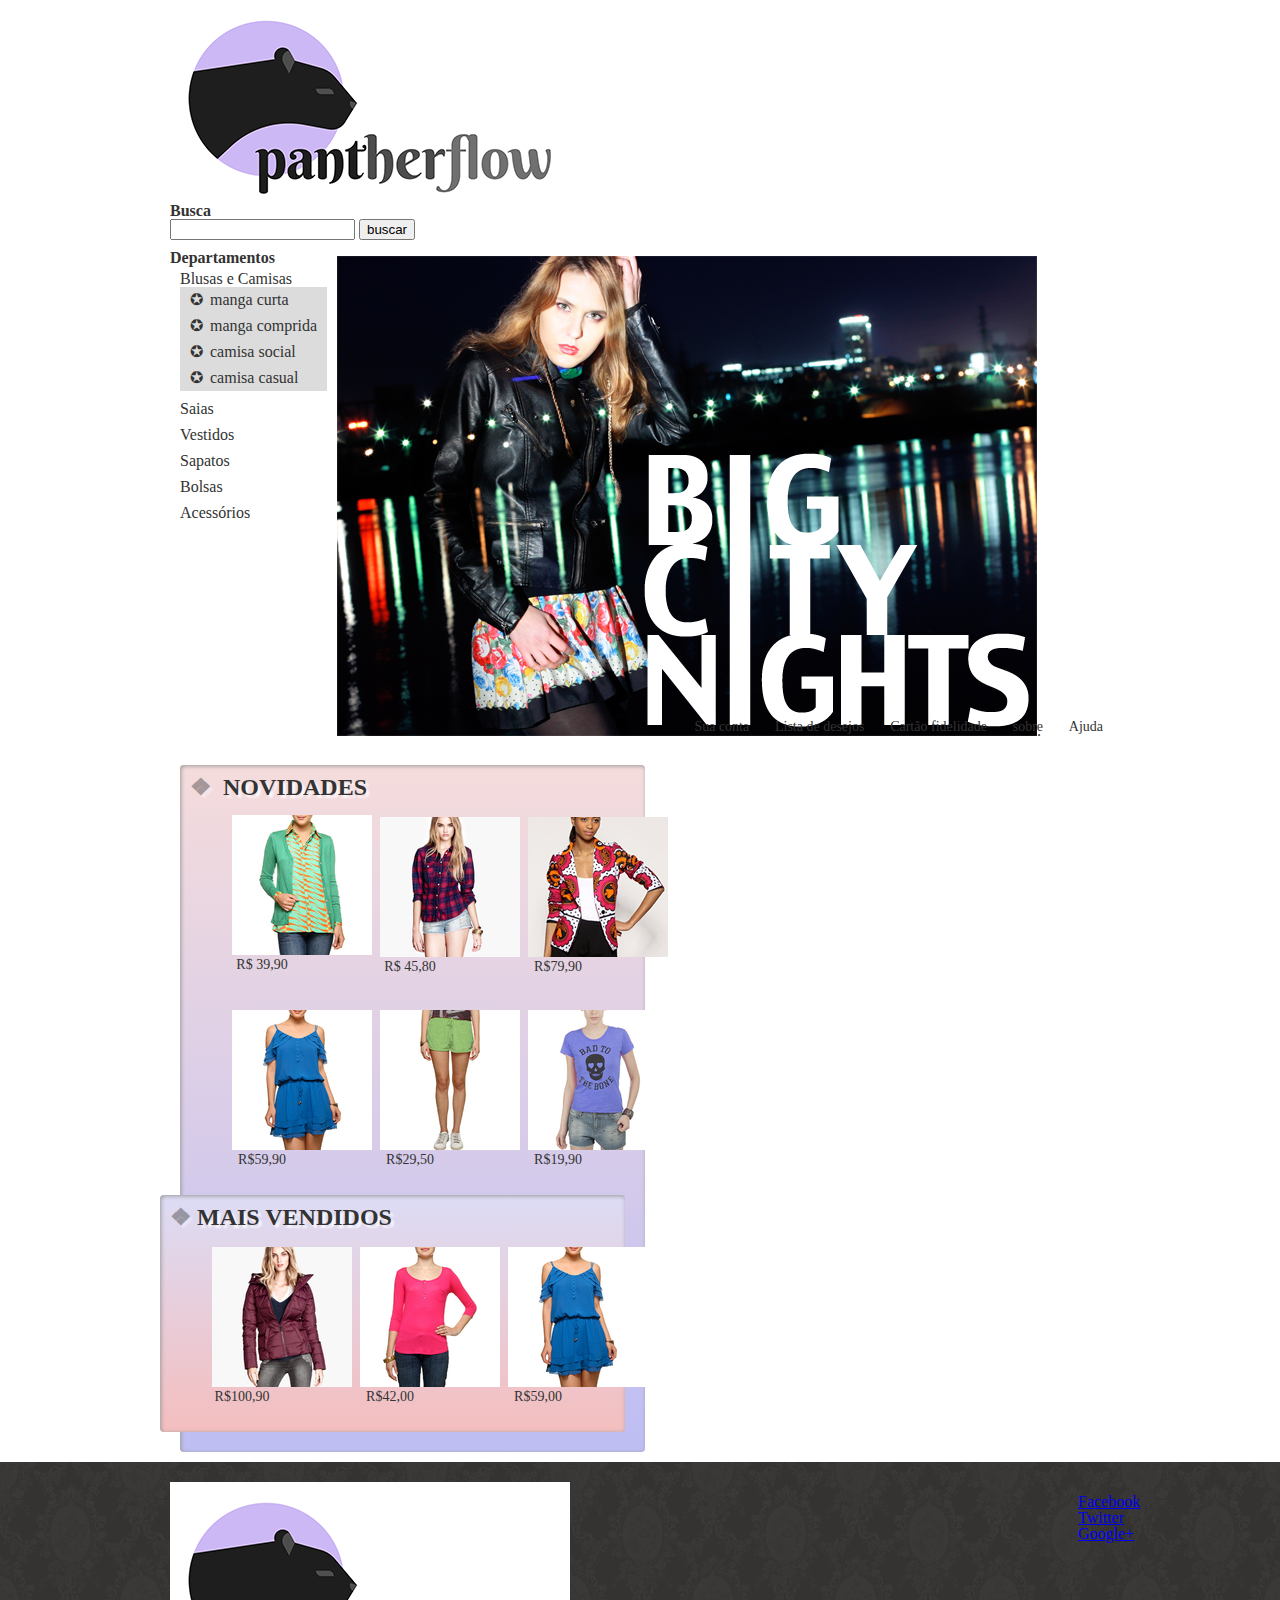
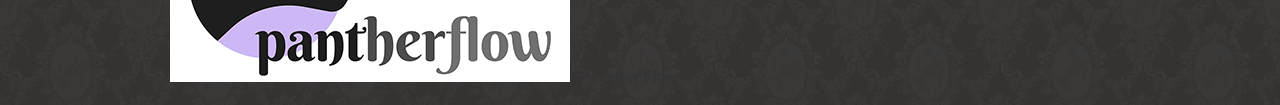
<file: index.html>
﻿<!DOCTYPE html>
<html lang="pt-br">

<head>
    <meta charset="utf-8">
    <meta name="viewport" content="width=device-width">
    <title> Panther Flow </title>
    <link rel="stylesheet" href="css/reset.css">
    <link rel="stylesheet" href="css/estilos.css">
</head>

<body>
    <header class="container">
        <h1>
            <img src="img/logo.png" alt="logo da Panther Flow">
        </h1>
        <P class="sacola"> Não ha itens na sacola </P>
        <div class="container destaque">
            <section class="busca">
                <h2> Busca </h2>
                <form>
                    <input type="search" aria-label="busca">
                    <button> buscar </button>
                </form>
            </section>
            <!-- fim .busca -->
            <section class="menu-departamentos">
                <h2> Departamentos </h2>
                <nab>
                    <ul>
                        <li><a href="#"> Blusas e Camisas</a>
                            <ul>
                                <li><a href="#"> manga curta</a></li>
                                <li><a href="#"> manga comprida</a></li>
                                <li><a href="#"> camisa social</a></li>
                                <li><a href="#"> camisa casual</a></li>
                            </ul>
                        </li>
                        <li><a href="#"> Saias</a></li>
                        <li><a href="#"> Vestidos</a></li>
                        <li><a href="#"> Sapatos</a></li>
                        <li><a href="#"> Bolsas</a></li>
                        <li><a href="#"> Acessórios</a></li>
                    </ul>
                    </nav>
            </section>
            <!-- . menu-departamentos -->
            <section class="banner-destaque">
                <figure>
                    <img src="img/destaque-home.png" alt="promoção big city night. Nesta foto, nossa modelo veste uma jaqueta preta de linho e um vestido solto, na autura da coxa. O vestido é florido nas cores amarelo e vermelho com um fundo branco, finalizando a barra na cor preta">.
                </figure>
            </section>
            <!-- fim . banner-destaque -->
        </div>
        <!-- fim .container .destaque -->
        <div class="container paineis">
            <section class="painel novidades">
                <h2> Novidades </h2>
                <ol>
                    <li><a href="Cardigan.html">
                            <figure>
                                <img src="img/produtos/cardigan.png" alt="cardigan verde">
                                <figcaption> R$ 39,90</figcaption>
                            </figure>
                        </a>
                    </li>
                    <li><a href="Camisa.html">
                            <figure>
                                <img src="img/produtos/camisa-xadrez-rosa-e-azul.png" alt="camisa de botões xadrez azul e rosa">
                                <figcaption> R$ 45,80</figcaption>
                        </a>
                        </figure>
                    </li>
                    <li><a href="casaco.html">
                            <figure>
                                <img src="img/produtos/casaco-florido.png" alt="casaco rosa, florido nas cores branco e azul">
                                <figcaption>R$79,90</figcaption>
                        </a>
                        </figure>
                    </li>
                    <li><a href="Vestido.html">
                            <figure>
                                <img src="img/produtos/vestido-ciganinha.png" alt=" vestido azul com mangas ciganinha, com detalhes em babados na parte do busto e barra">
                                <figcaption>R$59,90</figcaption>
                        </a>
                        </figure>
                    </li>
                    <li><a href="Shortes.html">
                            <figure>
                                <img src="img/produtos/shortes-verde.png" alt="Mini shortes na cor verde">
                                <figcaption> R$29,50 </figcaption>
                        </a>
                        </figure>
                    </li>
                    <li><a href="camiseta.html">
                            <figure>
                                <img src="img/produtos/camiseta-caveira.png" alt="camisetaazul  com o desenho de uma caveira na parte da frente">
                                <figcaption>R$19,90</figcaption>
                        </a>
                        </figure>
                    </li>
                </ol>
                <section class="painel mais-vendidos">
                    <h2>Mais vendidos</h2>
                    <ol>
                        <li><a href="blusa.html">
                                <figure>
                                    <img src="img/produtos/blusa-de-tecido-grapiado.png" alt="blusa de frio,roxa  com o tecido grapiado">
                                    <figcaption>R$100,90</figcaption>
                            </a>
                            </figure>
                        </li>
                        <li><a href=!blusa com mangas 3/4"> <figure>
                                <img src="img/produtos/blusa-rosa-3quartos-com -botões.png" alt="blusa de malha rosa com mangas 3/4 e botões">
                                <figcaption>R$42,00</figcaption>
                            </a>
                            </figure>
                        </li>
                        <li><a href="Queridinho">
                                <figure>
                                    <img src="img/produtos/vestido-ciganinha.png" alt="vestido azul com mangas ciganinha, com detalhes em babados na parte do busto e barra">
                                    <figcaption>R$59,00</figcaption>
                            </a>
                            </figure>
                        </li>
                    </ol>
                </section>
                <nav class="menu-opcoes">
                    <ul>
                        <li><a href="#"> Sua conta</a></li>
                        <li><a href="#"> Lista de desejos</a></li>
                        <li><a href="#">Cartão fidelidade</a></li>
                        <li><a href="Sobre.html"> sobre</a></li>
                        <li><a href="#"> Ajuda</a></li>
                    </ul>
                </nav>
    </header>
    <footer>
        <div class="container">
            <img src="img/logo-rodape.png" alt="logo da Panther Flow">
            <ul class="social">
                <li><a href="http://facebook.com/pantherflow"> Facebook</a>
                <li>
                <li><a href="http://twitter.com/pantherflow"> Twitter<a />
                <li>
                <li><a href="http://plus.google.com/pantherflow"> Google+</a></li>
            </ul>
            &copy; Panther Flow
        </div>
    </footer>

</body>

</html>
</file>
<file: css/estilos.css>
body {
    color: #333333;
    font-family: "lucida sans unicod", "lucida grande" sans-serife;
}

header {
    position: relative;
}

footer {
    background-image: url(../img/fundo-rodape.png);
    padding: 20px 0;
    clear: both;
}

footer .container {
    position: relative;
}

.sacola {
    position: absolute;
    top: 0;
    right: 0;
    background-image: url(../img/sacola.png);
    backgroud-repeat: no-repeat;
    background-position: top right;
    font-size: 14px;
    padding-right: 35px;
    padding-top: 8px;
    text-align: right;
    width: 140px;
    display: none;
}

.destaque {
    margin: 10px;
}

.menu-opcoes {
    position: absolute;
    bottom: 0;
    right: 0;
    display: inline-block;
    margin: 5px;
}

.menu-opcoes ul {
    font-size: 15px;
}

.menu-opcoes ul li {
    display: inline;
    margin-left: 20px;
}

.menu-opcoes a {
    color: #003366;
}

.menu-opcoes a:hover {
    color: #007DC6;
}

.menu-opcoes a:active {
    #867DC6;
}

.container {
    margin: 0 auto;
    width: 940px;
}

.menu-departamentos {
    margin-top: 10px;
    padding-botton: 10px;
    float: left;
    clear: left;
}

.menu-departamentos a {
    color: #333333;
    text-decoration: none;
}

.menu-departamentos li {
    background-color: white;
    margin-botton: 1px;
    padding: 5px 10px;
}

.menu-departamentos li u {
    display: none;
}

.menu-departamentos li:hover ul {
    display: block;
}

.menu-departamentos ul ul li {
    background-color: #DCDCDC;
}

.menu-departamentos li li a:before {
    content: -;
    content: '\272A';
    '\272A';
    padding-right: 3px;
}

.busca .menu-departamentos {
    background-color: #dcdcdc;
    font-weight: bold;
    text-transform: uppercase;
    margin-right: 10px;
    width: 230px;
}

.busca h2 .busca form .menu-departamentos h2 {
    margin: 10px
}

.busca {
    border-top-left-radius: 4px;
    border-top-right-radius: 4px;
}

.busca imput[type=search] {
    width: 160px;
}

.busca buttom {
    background-image: url(../img/busca.png);
    background-repeat: none;
    border: none;
    width: 20px;
    height: 20px;
    text-indent: -9999;
}

.novidades {
    background-color: #f5dcdc;
    background: linear-gradient(#F5DCDC, #BEBEF4);
    float: left;
}

.mais-vendidos {
    background-color: #dcdcf5;
    background: linear-gradient(#DCDCF5, #F4BEBE);
    float: right;
}

.painel {
    margin: 10px;
    padding: 10px;
    width: 445px;
    border-radius: 4px;
    box-shadow: inset 1px 1px 4px #999;
}

.painel a {
    color: #333333;
    font-size: 14px;
    text-align: center;
    text-decoration: none;
}

.painel h2 {
    font-size: 24px;
    font-weight: bold;
    text-transform: uppercase;
    margin-botton: 10px;
    text-shadow: 3px 3px 2px rgba(255, 255, 255, 0.8);
}

.painel h2:before {
    content: '\2756';
    padding-right: 5px;
    opacity: 0.4;
}

.painel li {
    display: inline-block;
    vertical-align: top;
    widt: 140px;
    margin: 2px;
    padding-botton: 10px;
    display: inline-block;
    vertical-align: top;
    width: 140px;
    margin: 2px;
    padding-botton: 10px;
}

.painel li:nth-child(2n):hover {
    background-color: rgba(255, 255, 255, 0.8);
    box-shadow: 0 0 5px #333;
    transition: box-shadow: 0.7s;
    transform: scale(1.2) rotate(-5deg);
}

.social {
    height: 32px;
    width: 32px;
    display: block;
    text-indent: -9999;
    position: absolute;
    top: 12px;
    right: 0px;
}

. social li {
    float: left;
    margin-left: 25px;
}

.social a [href*="facebook.com"] {
    background-image: url(../img/facebook.png);
}

.social a [href*="twitter.com"] {
    background-image: url(../img/twitter.png(;

}

.social a [href*="plus.google.com"] {
    background-image: url(../img/googleplus.png);
}

@media (max-width: 939px) {
    .container {
        width: 96%;
    }
    header h1 {
        text-align: center;
    }
    header h1 img {
        max-width: 50%;
    }
    .menu-opcoes ul li {
        position: static;
        text-align: center;
    }
    .menu-opcoes {
        display: inline-block;
        margin: 5px;
    }
    .busca .menu-departamentos .banner-destaque img {
        margin-right: 0px;
        width: 100%;
    }
    .painel {
        width: auto;
    }
    .painel li {
        width: 30%;
    }
    .painel img {
        width: 100%;
    }
    @media (mini-width: 480px) {
        header h1 {
            margin: 5px;
        }
        .menu-departamentos {
            margin-bottom: 10px;
            padding-bottom: 10px;
        }
        .menu-departamentos nav>ul {
            column-count: 2;
        }
    }
    @media (min-width: 720px) {
        header h1 {
            text-align: left;
        }
        .menu-opcoes {
            position: absolute;
        }
        .sacola {
            display: block;
        }
        .painel li {
            width: 15%;
        }
        .busca .menu-departamentos {
            margin-right: 1%;
            width: 30%;
        }
        .menu-departamentos nav>li {
            column-count: 1;
        }
        .banner-destaque img {
            width: 69%;
        }
    }
</file>
